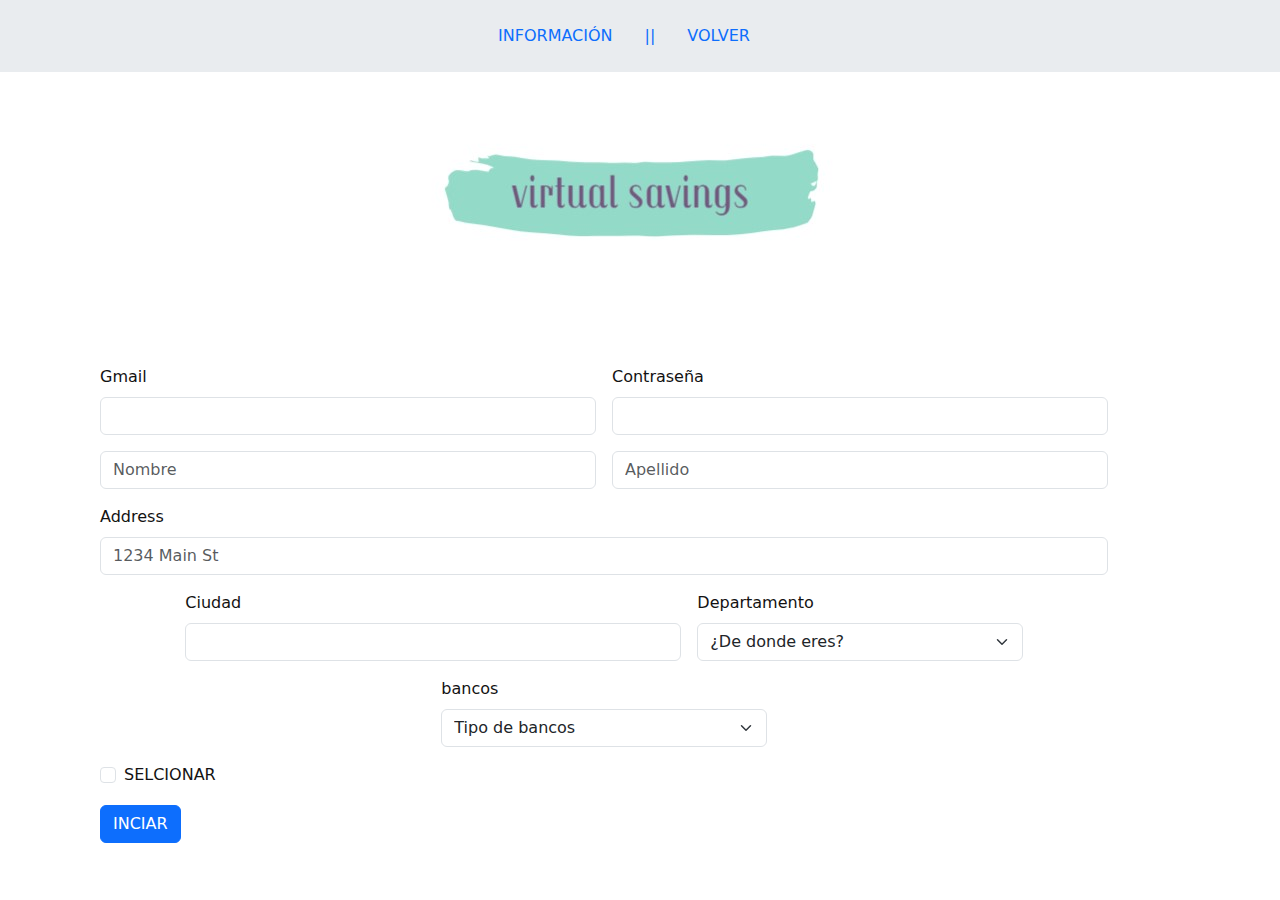
<file: usuarios.html>
<!DOCTYPE html>
<html lang="en">
<head>
    <meta charset="UTF-8">
    <meta name="viewport" content="width=device-width, initial-scale=1.0">
    <title>Formulario</title>
<link rel="stylesheet" href="./assets/style/estilousuario.css">
<link href="https://cdn.jsdelivr.net/npm/bootstrap@5.3.3/dist/css/bootstrap.min.css" rel="stylesheet"
 integrity="sha384-QWTKZyjpPEjISv5WaRU9OFeRpok6YctnYmDr5pNlyT2bRjXh0JMhjY6hW+ALEwIH" crossorigin="anonymous">

 <link rel="stylesheet" href="https://cdn.jsdelivr.net/npm/bootstrap-icons@1.11.3/font/bootstrap-icons.min.css">
 <link
     rel="stylesheet"
     href="https://cdnjs.cloudflare.com/ajax/libs/animate.css/4.1.1/animate.min.css"
   />
   <div class="p-3 mb-2 bg-body-secondary">
    <ul class="nav justify-content-center">
      <li class="nav-item">
        <a class="nav-link active" aria-current="page" href="#">INFORMACIÓN</a>
      </li>
      <li class="nav-item">
        <a class="nav-link" href="#">||</a>
      </li>
      <li class="nav-item">
        <a class="nav-link" href="./index.html">VOLVER</a>
      </li>
      <li class="nav-item">
        <a class="nav-link disabled" aria-disabled="true"></a>
      </li>
    </ul>
   </div>

</head>
<body>

  <img src="./assets/img/logo.jpg" class="img-fluid" alt="...">
  <Main>
    <form class="row g-3">
      <div class="col-md-6">
        <label for="inputEmail4" class="form-label">Gmail</label>
        <input type="email" class="form-control" id="inputEmail4">
      </div>
      <div class="col-md-6">
        <label for="inputPassword4" class="form-label">Contraseña</label>
        <input type="password" class="form-control" id="inputPassword4">
      </div>
      <div class="col">
        <input type="text" class="form-control" placeholder="Nombre" aria-label="Nombre">
      </div>
      <div class="col">
        <input type="text" class="form-control" placeholder="Apellido" aria-label="Apellido">
      </div>
      <div class="col-12">
        <label for="inputAddress" class="form-label">Address</label>
        <input type="text" class="form-control" id="inputAddress" placeholder="1234 Main St">
      </div>
      <div class="col-md-6">
        <label for="inputCity" class="form-label">Ciudad</label>
        <input type="text" class="form-control" id="inputCity">
      </div>
      <div class="col-md-4">
        <label for="inputState" class="form-label">Departamento</label>
        <select id="inputState" class="form-select">
          <option selected>¿De donde eres?</option>
          <option>Cundinamarca</option>
          <option>Antioquia</option>
          <option>Atlantico</option>
          <option>Nariño</option>
        </select>
      </div>
      <div class="col-md-4">
        <label for="inputState" class="form-label">bancos</label>
        <select id="inputState" class="form-select">
          <option selected>Tipo de bancos </option>
          <option>Bancolombia</option>
          <option>Banco Santander</option>
          <option>Banco de Bogota</option>
          <option>Davivienda</option>
        </select>
      </div>
      <div class="col-12">
        <div class="form-check">
          <input class="form-check-input" type="checkbox" id="gridCheck">
          <label class="form-check-label" for="gridCheck">
            SELCIONAR 
          </label>
        </div>
      </div>
      <div class="col-12">
        <button type="submit" class="btn btn-primary">INCIAR</button>
      </div>
    </form>
  </Main>

    <script src="https://cdn.jsdelivr.net/npm/bootstrap@5.3.3/dist/js/bootstrap.bundle.min.js" 
    integrity="sha384-YvpcrYf0tY3lHB60NNkmXc5s9fDVZLESaAA55NDzOxhy9GkcIdslK1eN7N6jIeHz" crossorigin=
    "anonymous"></script>
</body>
</html>
</file>
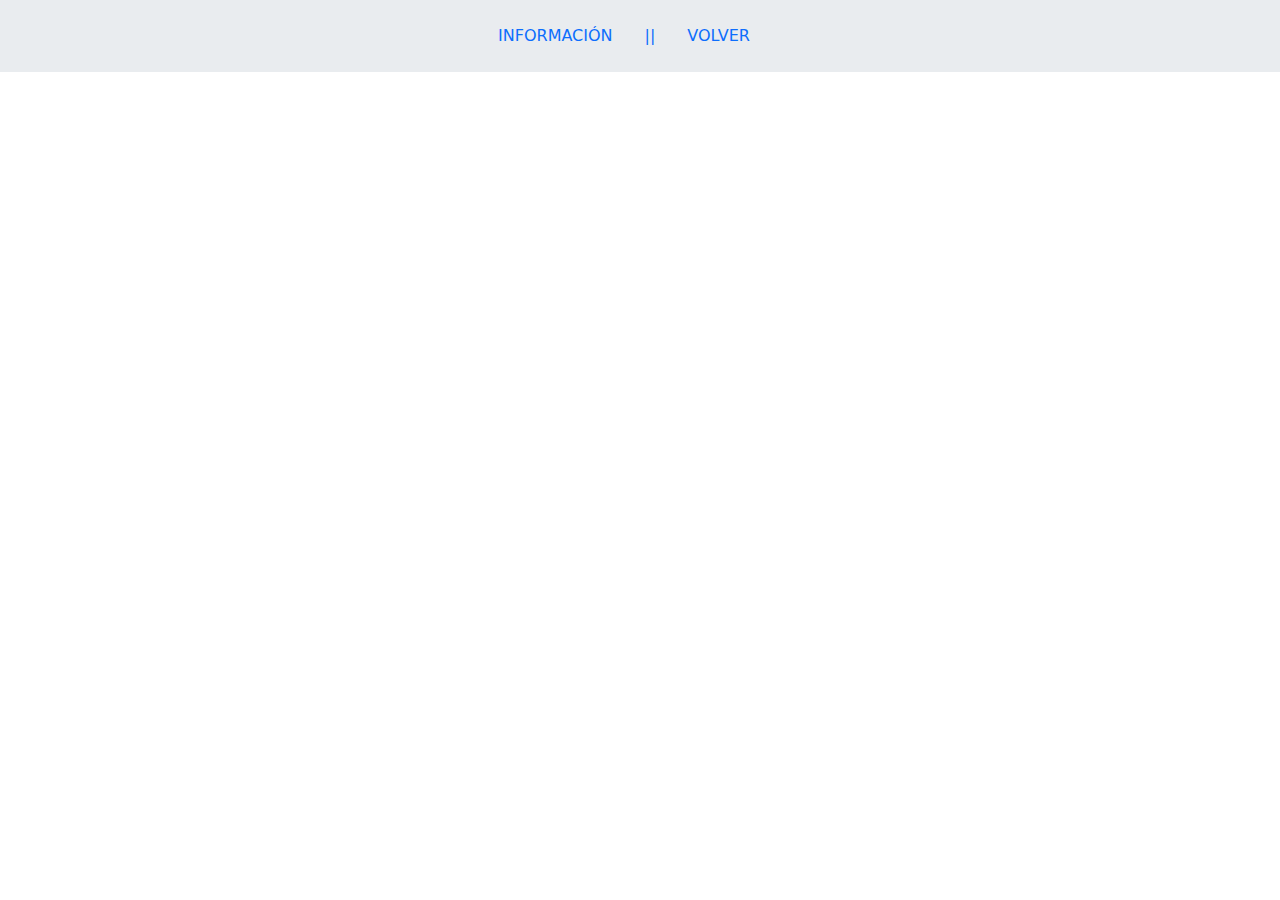
<file: src/views/gastos.html>
<!DOCTYPE html>
<html lang="en">
<head>
    <meta charset="UTF-8">
    <meta name="viewport" content="width=device-width, initial-scale=1.0">
    <title>gastos</title>
    <link href="https://cdn.jsdelivr.net/npm/bootstrap@5.3.3/dist/css/bootstrap.min.css" rel="stylesheet" integrity="sha384-QWTKZyjpPEjISv5WaRU9OFeRpok6YctnYmDr5pNlyT2bRjXh0JMhjY6hW+ALEwIH" crossorigin="anonymous">
    <link rel="stylesheet" href="https://cdn.jsdelivr.net/npm/bootstrap-icons@1.11.3/font/bootstrap-icons.min.css">
</head>
<body>

    <header>
        <div class="p-3 mb-2 bg-body-secondary">
            <ul class="nav justify-content-center">
              <li class="nav-item">
                <a class="nav-link active" aria-current="page" href="#">INFORMACIÓN</a>
              </li>
              <li class="nav-item">
                <a class="nav-link" href="#">||</a>
              </li>
              <li class="nav-item">
                <a class="nav-link" href="./registroGastos.html">VOLVER</a>
              </li>
              <li class="nav-item">
                <a class="nav-link disabled" aria-disabled="true"></a>
              </li>
            </ul>
        </div>
    </header>

    <main>

        <div class="container">
            <div class="row row-cols-1 row-cols-md-3 g-3" id="fila">

            </div>
        </div>

    </main>

    <script src="../controllers/controladorDatos.js" type="module"></script>

    <script src="https://cdn.jsdelivr.net/npm/bootstrap@5.3.3/dist/js/bootstrap.bundle.min.js" integrity="sha384-YvpcrYf0tY3lHB60NNkmXc5s9fDVZLESaAA55NDzOxhy9GkcIdslK1eN7N6jIeHz" crossorigin="anonymous"></script>
</body>
</html>
</file>
<file: assets/style/estilousuario.css>
nav{ 
    position: absolute;
    background-color: black;
}
form{ 
    position: relative;
    justify-content: center;
    top: px;
    color: #131212;
    width: 80%;
    left: 100px;
}
.img-fluid{
    position: relative;
    left: 30%;

}
.row{
    position: absolute;
}
</file>
